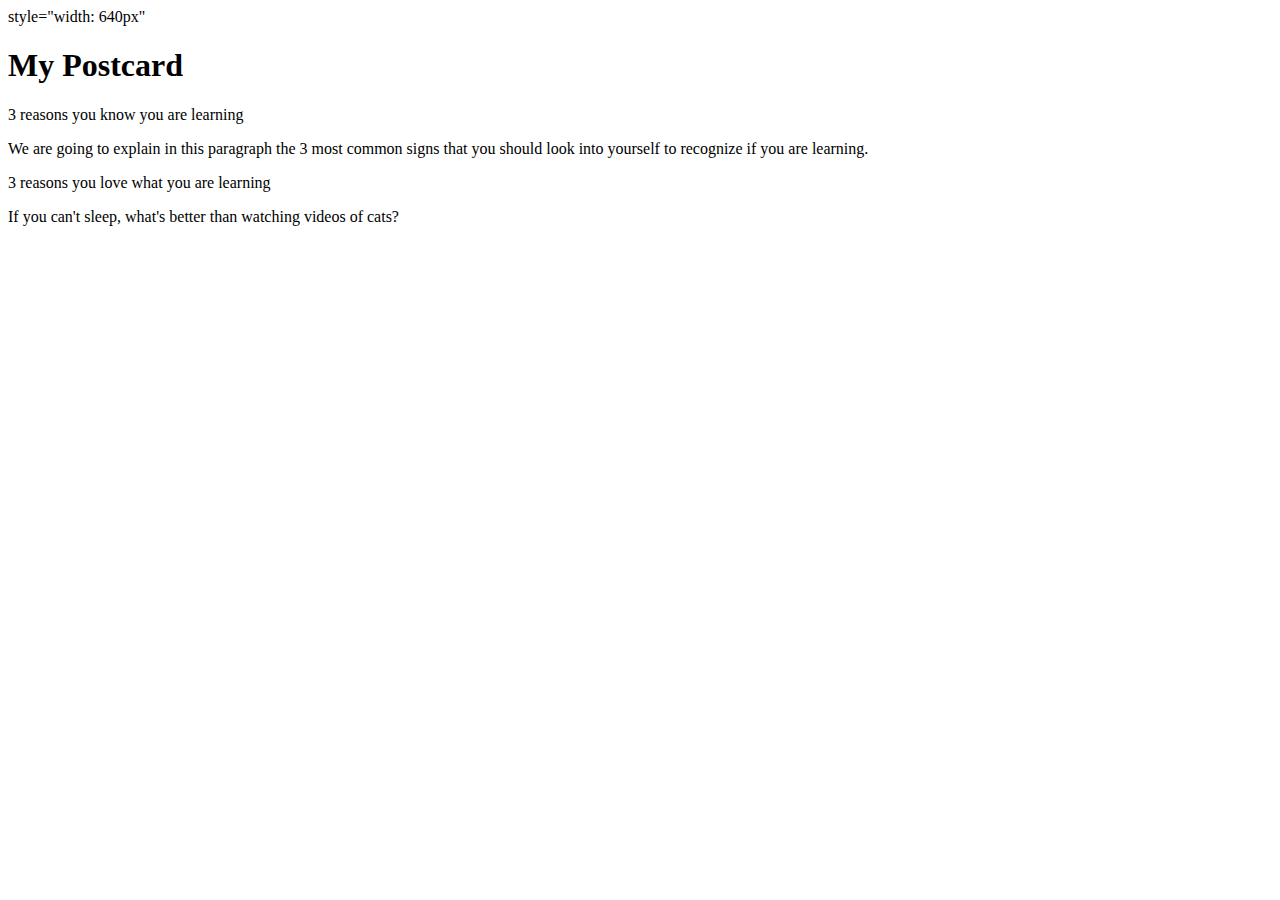
<file: postal.html>
<!DOCTYPE html>
<html>
	<head>
		<meta charset="utf-8" />
		<meta name="viewport" content="width=device-width" />
		<link rel="stylesheet" type="text/css" href="./styles.css" />
		<title>07 Practicing Rules</title>
	</head>

	<body>
		 style="width: 640px"
        <divheader><h1>My Postcard</h1>  <a href=" https://storage.googleapis.com/breathecode-asset-images/5318bde604cf5c915f94897a71b49ab2523101322ea21cb046db1e67c24fa3be.png>
        </divheader> 
            "></a>
			<div2>3 reasons you know you are learning</h2>
			<p id="id1">
				We are going to explain in this paragraph the 3 most common signs that you should look into yourself to recognize if you are learning.
			</p>
        </div2>
				
            <div3>
        </div3>3 reasons you love what you are learning</h2>
			<div4>
				
            </div4>
			<p>
				If you can't sleep, what's better than watching videos of cats?
				<a button1 click here</a>
			</p>
		
	</body>
</html>
</file>
<file: styles.css>
body {
	background: white;
	width: 100%;
}
p {
	color: black;
}
.postcard {
	background: white;
}
.postcard-header {
	background: white;
	font-style: Arial;
	display: flex;
	padding: 0px 300px;
}
.postcard-header img {
	display: flex;
	padding: 0px 300px;

	width: 100px;
	height: 100px;
}
.postcard-header h1 {
	width: 100px;
	height: 100px;
}
.postcard-body {
	display: flex;
	padding: 0px 300px;
	width: 400px;
	height: 30px;
}
.body-left {
	margin-top: 100;

	width: 400px;
	height: 30px;
}
.body-right {
	width: 40px;
	height: 30px;
	margin: center;
	align-content: right;
}
.postcard-footer {
	color: grey;
	padding: 100px;
	margin: 0px 370px;
	width: 150px;
	height: 30px;
	margin: center;
}
input {
	width: 100px;
	padding: 0px;
	margin: 0px 30px;
	border: 0;
	border-bottom: 0;
}
</file>
